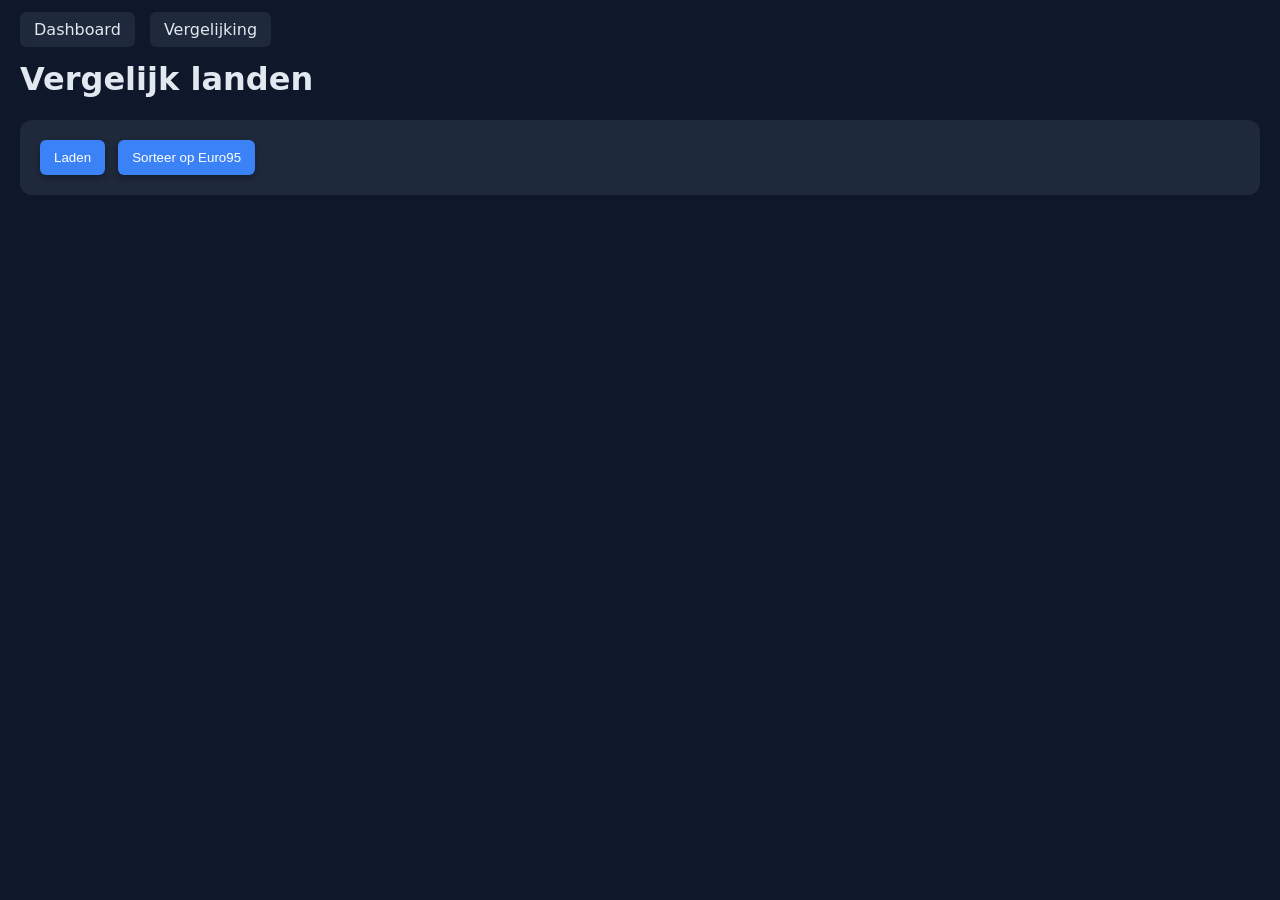
<file: docs/vergelijking.html>
<!DOCTYPE html>
<html lang="nl">
<head>
<meta charset="UTF-8">
<link rel="icon" type="image/png" href="favicon.png">
<title>Vergelijking</title>
<link rel="stylesheet" href="style.css">
</head>

<body>

<div class="nav">
  <a href="index.html">Dashboard</a>
  <a href="vergelijking.html">Vergelijking</a>
</div>

<h1>Vergelijk landen</h1>

<div class="card">
  <button onclick="load()">Laden</button>
  <button onclick="sort()">Sorteer op Euro95</button>

  <table>
    <thead id="thead"></thead>
    <tbody id="body"></tbody>
  </table>
</div>

<script>
let data = [];

function load(){
  document.getElementById('body').innerHTML = "Laden...";

  fetch('data/all.json')
  .then(r=>r.json())
  .then(d=>{
    const headers = d[Object.keys(d)[0]].header;

    document.getElementById('thead').innerHTML =
      "<tr><th>Land</th>" +
      headers.slice(1).map(h => `<th>${h}</th>`).join("") +
      "</tr>";

    data = [];

    for(const c in d){
      const last = d[c].data.at(-1);
      data.push({ land:c, values:last.slice(1) });
    }

    render();
  });
}

function render(){
  const b = document.getElementById('body');
  b.innerHTML = "";

  data.forEach(d=>{
    const cells = d.values.map(v => {
      const num = parseFloat(v);
      return `<td>${!isNaN(num)?num.toFixed(3):"-"}</td>`;
    }).join("");

    b.innerHTML += `<tr><td>${d.land}</td>${cells}</tr>`;
  });
}

function sort(){
  data.sort((a,b)=>parseFloat(a.values[0]) - parseFloat(b.values[0]));
  render();
}
</script>

</body>
</html>
</file>
<file: docs/style.css>
:root {
  --bg: #0f172a;
  --card: #1e293b;
  --text: #e2e8f0;
  --accent: #3b82f6;
  --border: #334155;
  --active: #22c55e;
}

/* BASE */
body {
  font-family: system-ui;
  background: var(--bg);
  color: var(--text);
  margin: 0;
  padding: 20px;
}

/* NAVIGATIE */
.nav {
  margin-bottom: 20px;
}

.nav a {
  margin-right: 10px;
  text-decoration: none;
  color: var(--text);
  padding: 8px 14px;
  border-radius: 6px;
  background: var(--card);
  transition: all 0.2s ease;
}

.nav a:hover {
  background: var(--accent);
}

/* actieve pagina */
.nav a.active {
  background: var(--accent);
}

/* CARDS */
.card {
  background: var(--card);
  padding: 20px;
  border-radius: 12px;
  margin-bottom: 20px;
}

/* BUTTONS */
button {
  padding: 10px 14px;
  border-radius: 6px;
  border: none;
  background: var(--accent);
  color: white;
  cursor: pointer;
  margin-right: 8px;

  transition: all 0.15s ease;
  box-shadow: 0 3px 6px rgba(0,0,0,0.3);
}

/* hover lift */
button:hover {
  transform: translateY(-2px);
  box-shadow: 0 6px 14px rgba(0,0,0,0.4);
}

/* klik effect */
button:active {
  transform: scale(0.92);
  background: #2563eb;
  box-shadow: 0 2px 4px rgba(0,0,0,0.2);
}

/* actieve selectie (range knoppen) */
button.active {
  background: linear-gradient(135deg, #22c55e, #16a34a);
}

/* range knoppen vaste breedte */
.range-btn {
  min-width: 90px;
}

/* SELECTS */
select {
  padding: 10px;
  border-radius: 6px;
  border: none;
  margin-right: 10px;
  background: var(--accent);
  color: white;
  transition: all 0.2s ease;
}

/* focus effect */
select:focus {
  outline: none;
  box-shadow: 0 0 0 2px var(--accent);
}

/* CHART */
.chart-container {
  height: 300px;
  position: relative;
}

/* FULLSCREEN */
.fullscreen {
  position: fixed !important;
  top: 0;
  left: 0;
  width: 100vw !important;
  height: 100vh !important;
  z-index: 9999;
  background: var(--bg);
  padding: 20px;
}

/* COMPARE LAYOUT */
.compare-controls {
  display: flex;
  flex-direction: column;
  gap: 18px;
}

/* ruimte rond dropdown */
.fuel-select {
  margin-top: 10px;
}

/* ruimte onder landenlijst */
#multiCountry {
  margin-bottom: 10px;
}

/* COMPARE BUTTONS NAAST ELKAAR */
.compare-buttons {
  display: flex;
  gap: 10px;
  margin-top: 10px;
}

/* gelijke breedte */
.compare-buttons button {
  flex: 1;
}

/* TABEL */
table {
  width: 100%;
  border-collapse: collapse;
}

td, th {
  padding: 10px;
  border-bottom: 1px solid var(--border);
}

/* TREND KLEUREN (optioneel) */
.trend-up {
  color: #22c55e;
}

.trend-down {
  color: #ef4444;
}
</file>
